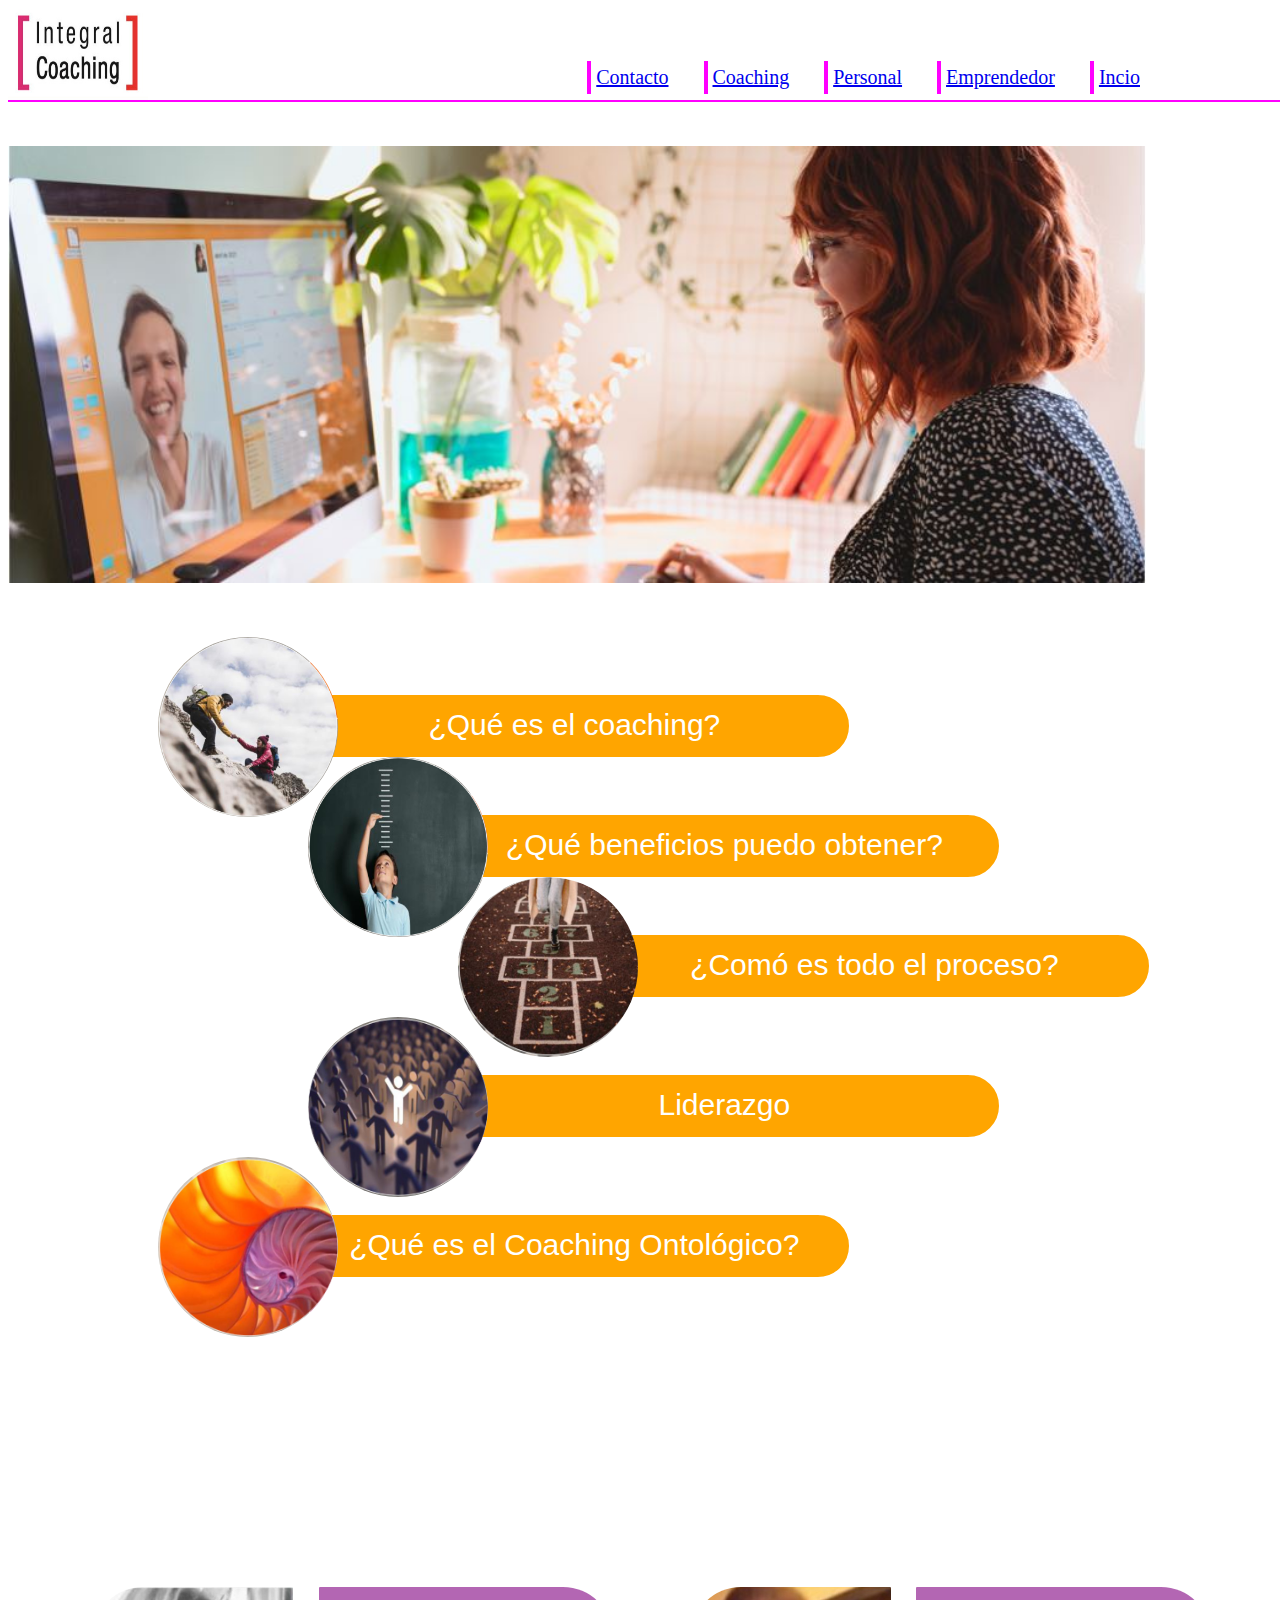
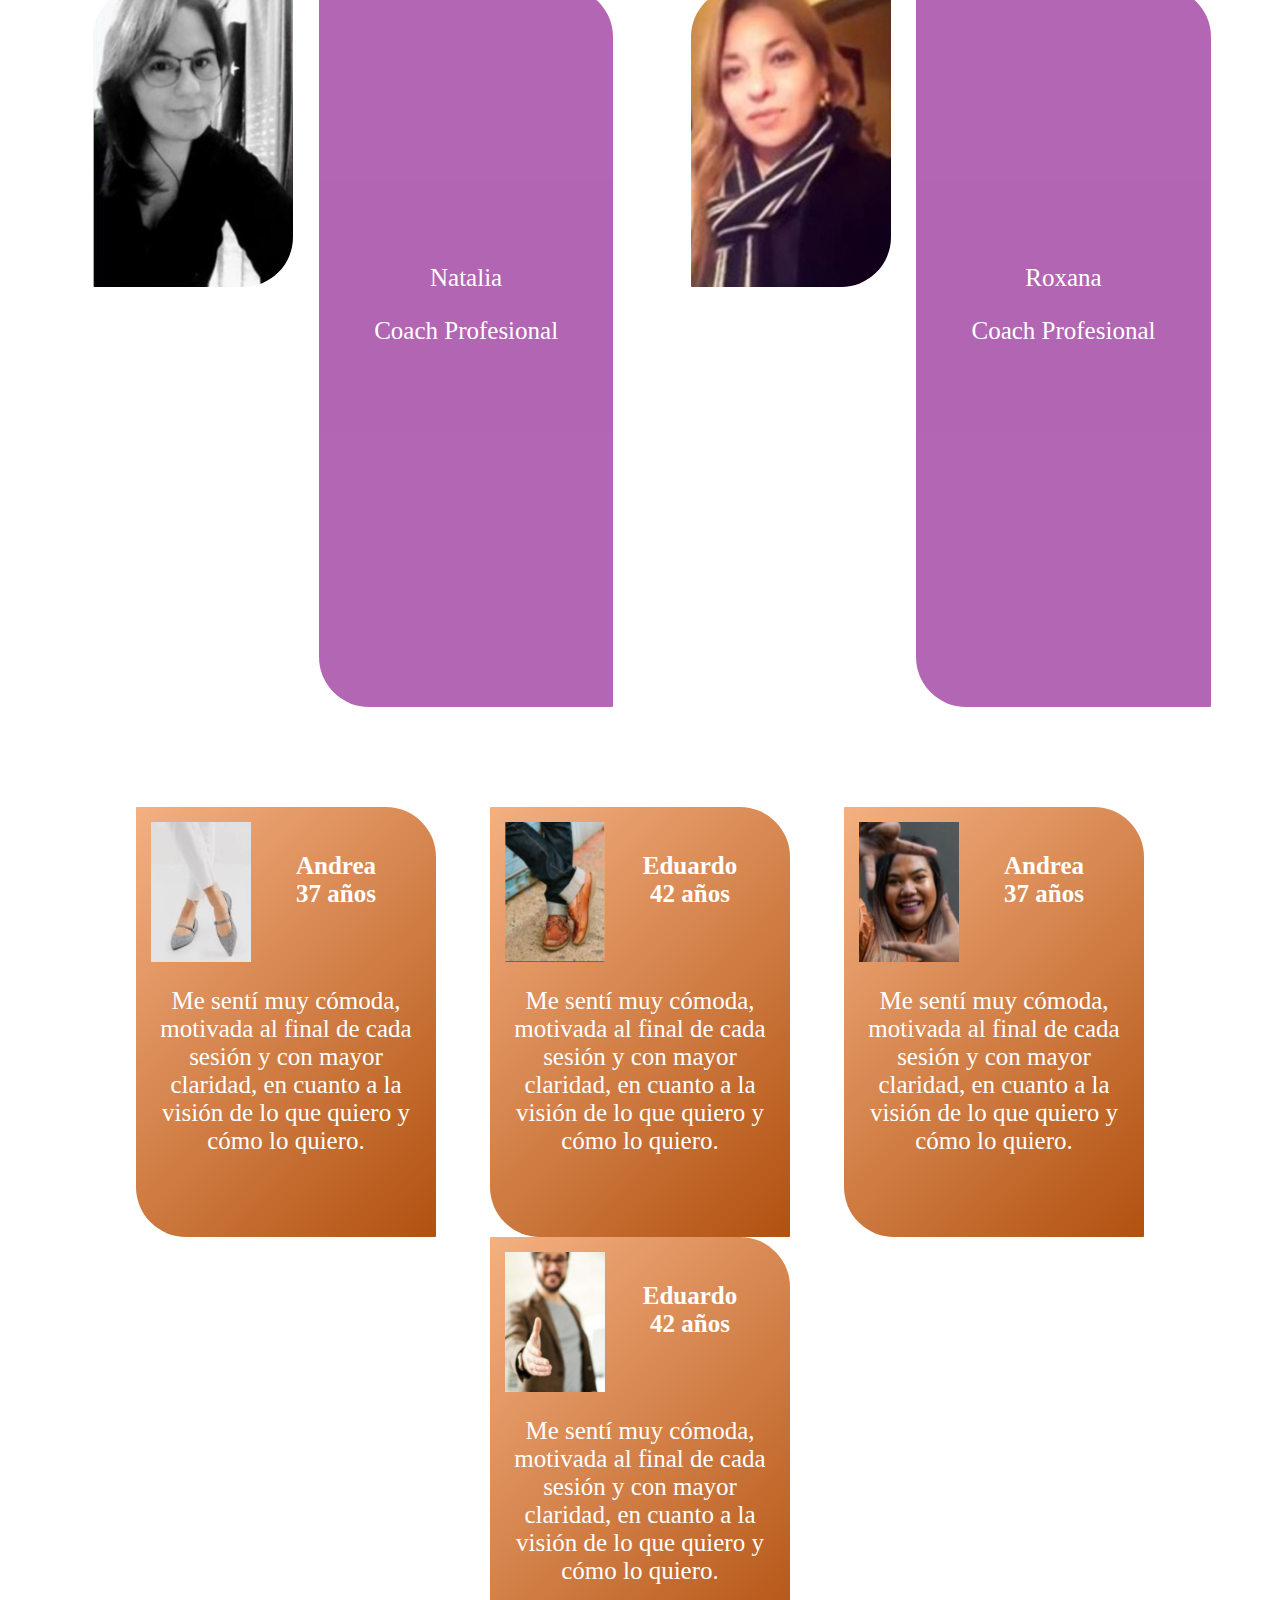
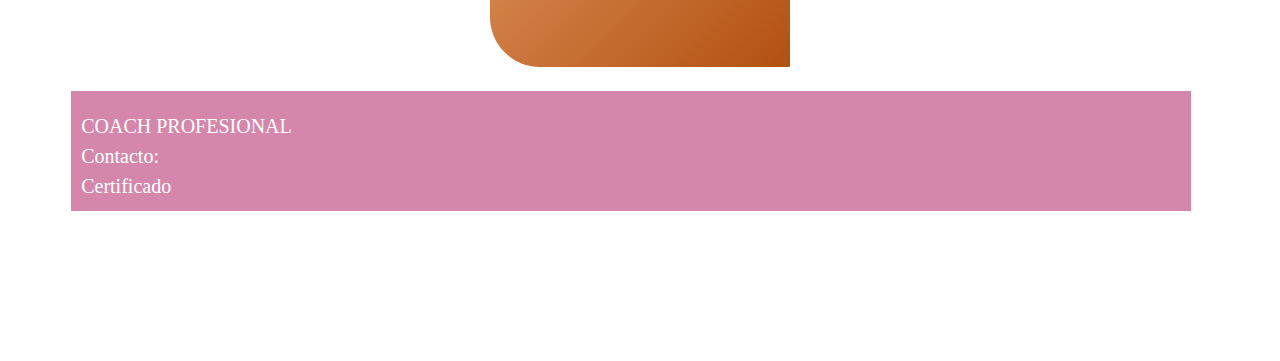
<file: index.html>
<!DOCTYPE html>
<html lang="en">
<head>
    <meta charset="UTF-8">
    <meta http-equiv="X-UA-Compatible" content="IE=edge">
    <meta name="viewport" content="width=device-width, initial-scale=1.0">
    <title>Integral Coaching</title>
    <link rel="stylesheet" type="text/css" href="estilos.css">
</head>
<body>
    <header>
        <div class="logo"> <img src="I1.jpeg"></div>
        <nav>
            <ul>
                <li><a href="#Incio">Incio</a></li>
                <li><a href="#Emprendedor">Emprendedor</a></li>
                <li><a href="#Personal">Personal</a></li>
                <li><a href="#Coaching">Coaching</a></li>
                <li><a href="#Contacto">Contacto</a></li>
                
            </ul>
        </nav>
    </header>

<div class="clearfix"></div>

<div>slide</div>
<div class="content">
<div class="Incio" id="Incio">
    <div>
        <img src="Chica mirando pantalla.jpg">        
    </div>
</div>

<div class="Emprendedor" id="Emprendedor">
    <div class="boton1">
         <img class="img.e" src="e1.jpeg">
         <div class="text">¿Qué es el coaching?</div>        
    </div>

    <div class="boton2">
         <img class="img.e"src="e2.jpeg">
         <div class="text"> ¿Qué beneficios puedo obtener?</div>
    </div>

    <div class="boton3">       
         <img class="img.e" src="e3.jpeg">        
         <div class="text">¿Comó es todo el proceso?</div>

    </div>
    <div class="boton4">     
            <img class="img.e" src="e4.jpeg">       
            <div class="text"> Liderazgo </div>

    </div>
    <div class="boton5">        
            <img class="img.e" src="e5.jpeg">
            <div class="text"> ¿Qué es el Coaching Ontológico?</div>
    </div>
</div>

<div class="Personal" id="Personal">
      <div class="Personal1">
        <div  >
            <img class="img.p" src="p1.jpeg">
        </div>

         <div class="Personal2">
             
             <p>Natalia</p>

             <p>Coach Profesional</p>
         </div>
      </div>
    <div class="Personal1">
        <div class="img.p">
            <img  src="p2.jpeg">
        </div>

         <div class="Personal2">
             
             <p> Roxana </p>
             <p> Coach Profesional </p> 
         </div>
    </div>
</div>

<div class="Coaching" id="Coaching">
    <div class="Coaching1">
    <div class="Coach"  > <img class="img2" src="c1.jpeg"><b>Andrea     </b> <br><b> 37 años</b>
        <p>Me sentí muy 
cómoda, motivada al 
final de cada sesión y 
con mayor claridad, 
en cuanto a la visión 
de lo que quiero y 
cómo lo quiero.</p>
</div>
<div class="Coach" > 
    <img class="img2" src="c2.jpeg">
    <b>Eduardo  </b> <br><b> 42 años</b>
    <p>Me sentí muy 
cómoda, motivada al 
final de cada sesión y 
con mayor claridad, 
en cuanto a la visión 
de lo que quiero y 
cómo lo quiero.</p>
</div>
<div class="Coach" > 
    <img class="img2" src="c3.jpeg">
    <b>Andrea     </b> <br><b> 37 años</b>
    <p>Me sentí muy 
cómoda, motivada al 
final de cada sesión y 
con mayor claridad, 
en cuanto a la visión 
de lo que quiero y 
cómo lo quiero.</p>
</div>
<div class="Coach" > 
    <img class="img2" src="c4.jpeg">
    <b>Eduardo  </b> <br> <b> 42 años</b>
    <p>Me sentí muy 
cómoda, motivada al 
final de cada sesión y 
con mayor claridad, 
en cuanto a la visión 
de lo que quiero y 
cómo lo quiero.</p>
</div>
</div>
</div>

<div class="Contacto" id="Contacto">
    <p> COACH PROFESIONAL</p>
    <P>Contacto:</P>
    <p>Certificado</p>
    
</div>
</div>
</body>
</html>
</file>
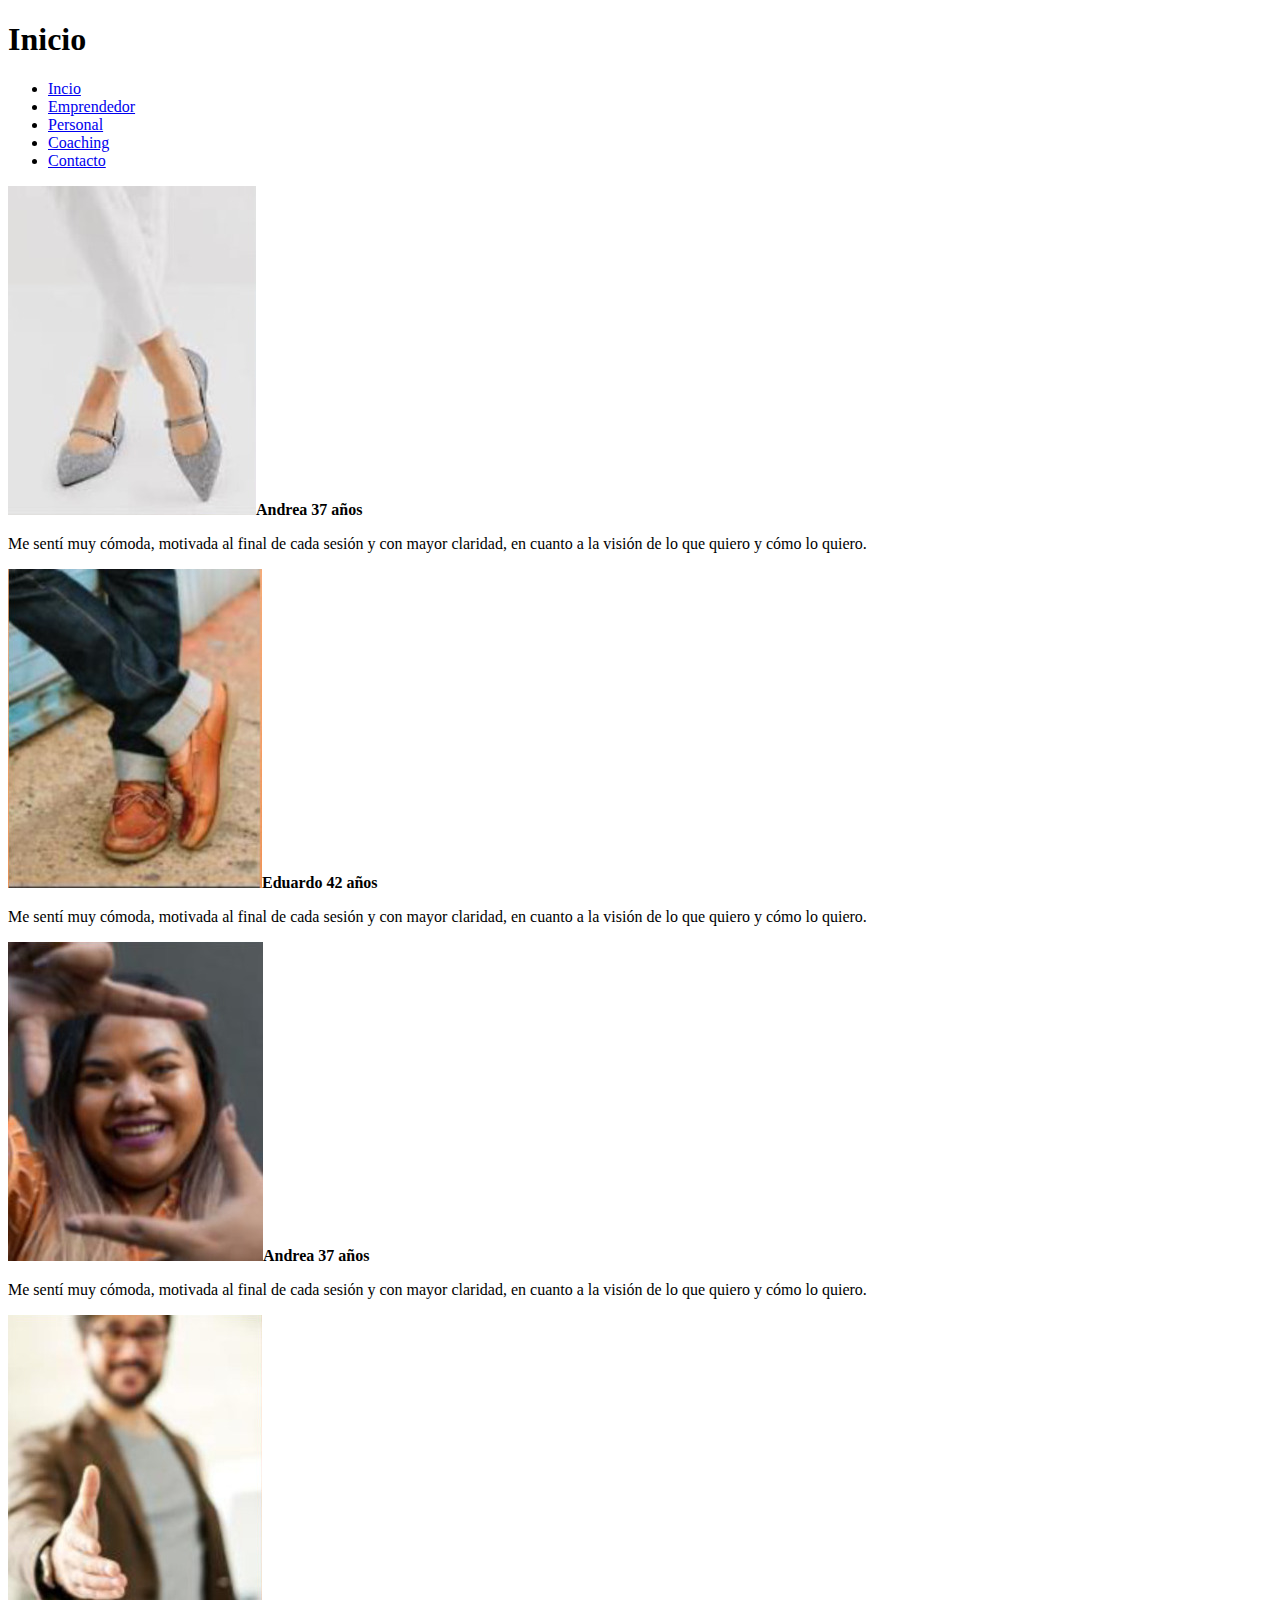
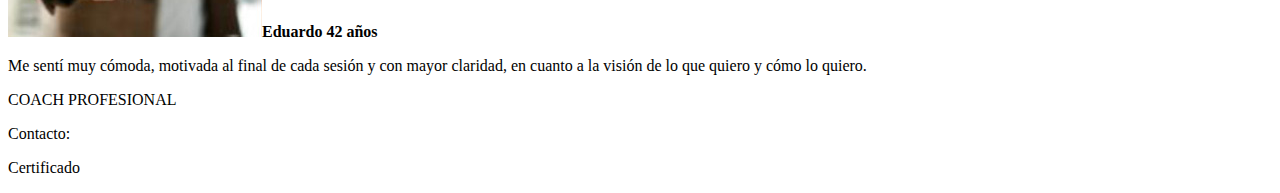
<file: Coaching.html>
<!DOCTYPE html>
<html lang="en">
<head>
    <meta charset="UTF-8">
    <meta http-equiv="X-UA-Compatible" content="IE=edge">
    <meta name="viewport" content="width=device-width, initial-scale=1.0">
    <title>Integral Coaching</title>
</head>
<body>
<div class="menu">
    <header>
        <h1>Inicio</h1>
        <nav>
            <ul>
                <li><a href="index.html">Incio</a></li>
                <li><a href="Emprendedor.html">Emprendedor</a></li>
                <li><a href="Personal.html">Personal</a></li>
                <li><a href="Coaching.html">Coaching</a></li>
                <li><a href="Contacto.html">Contacto</a></li>
                
            </ul>
        </nav>
    </header>
</div>
<div class="content">
    <div class="img">
    <div> <img class="img2" src="c1.jpeg"><b>Andrea </b><b>37 años</b>
        <p>Me sentí muy 
cómoda, motivada al 
final de cada sesión y 
con mayor claridad, 
en cuanto a la visión 
de lo que quiero y 
cómo lo quiero.</p>
</div>
<div> <img class="img2" src="c2.jpeg"><b>Eduardo 42 años</b>
        <p>Me sentí muy 
cómoda, motivada al 
final de cada sesión y 
con mayor claridad, 
en cuanto a la visión 
de lo que quiero y 
cómo lo quiero.</p>
</div>
<div> <img class="img2" src="c3.jpeg"><b>Andrea 37 años</b>
        <p>Me sentí muy 
cómoda, motivada al 
final de cada sesión y 
con mayor claridad, 
en cuanto a la visión 
de lo que quiero y 
cómo lo quiero.</p>
</div>
<div> <img class="img2" src="c4.jpeg"><b>Eduardo 42 años</b>
        <p>Me sentí muy 
cómoda, motivada al 
final de cada sesión y 
con mayor claridad, 
en cuanto a la visión 
de lo que quiero y 
cómo lo quiero.</p>
</div>

<div>
    <p> COACH PROFESIONAL</p>
    <P>Contacto:</P>
    <p>Certificado</p>
    
</div>
    </div>
</div>
</body>
</html>
</file>
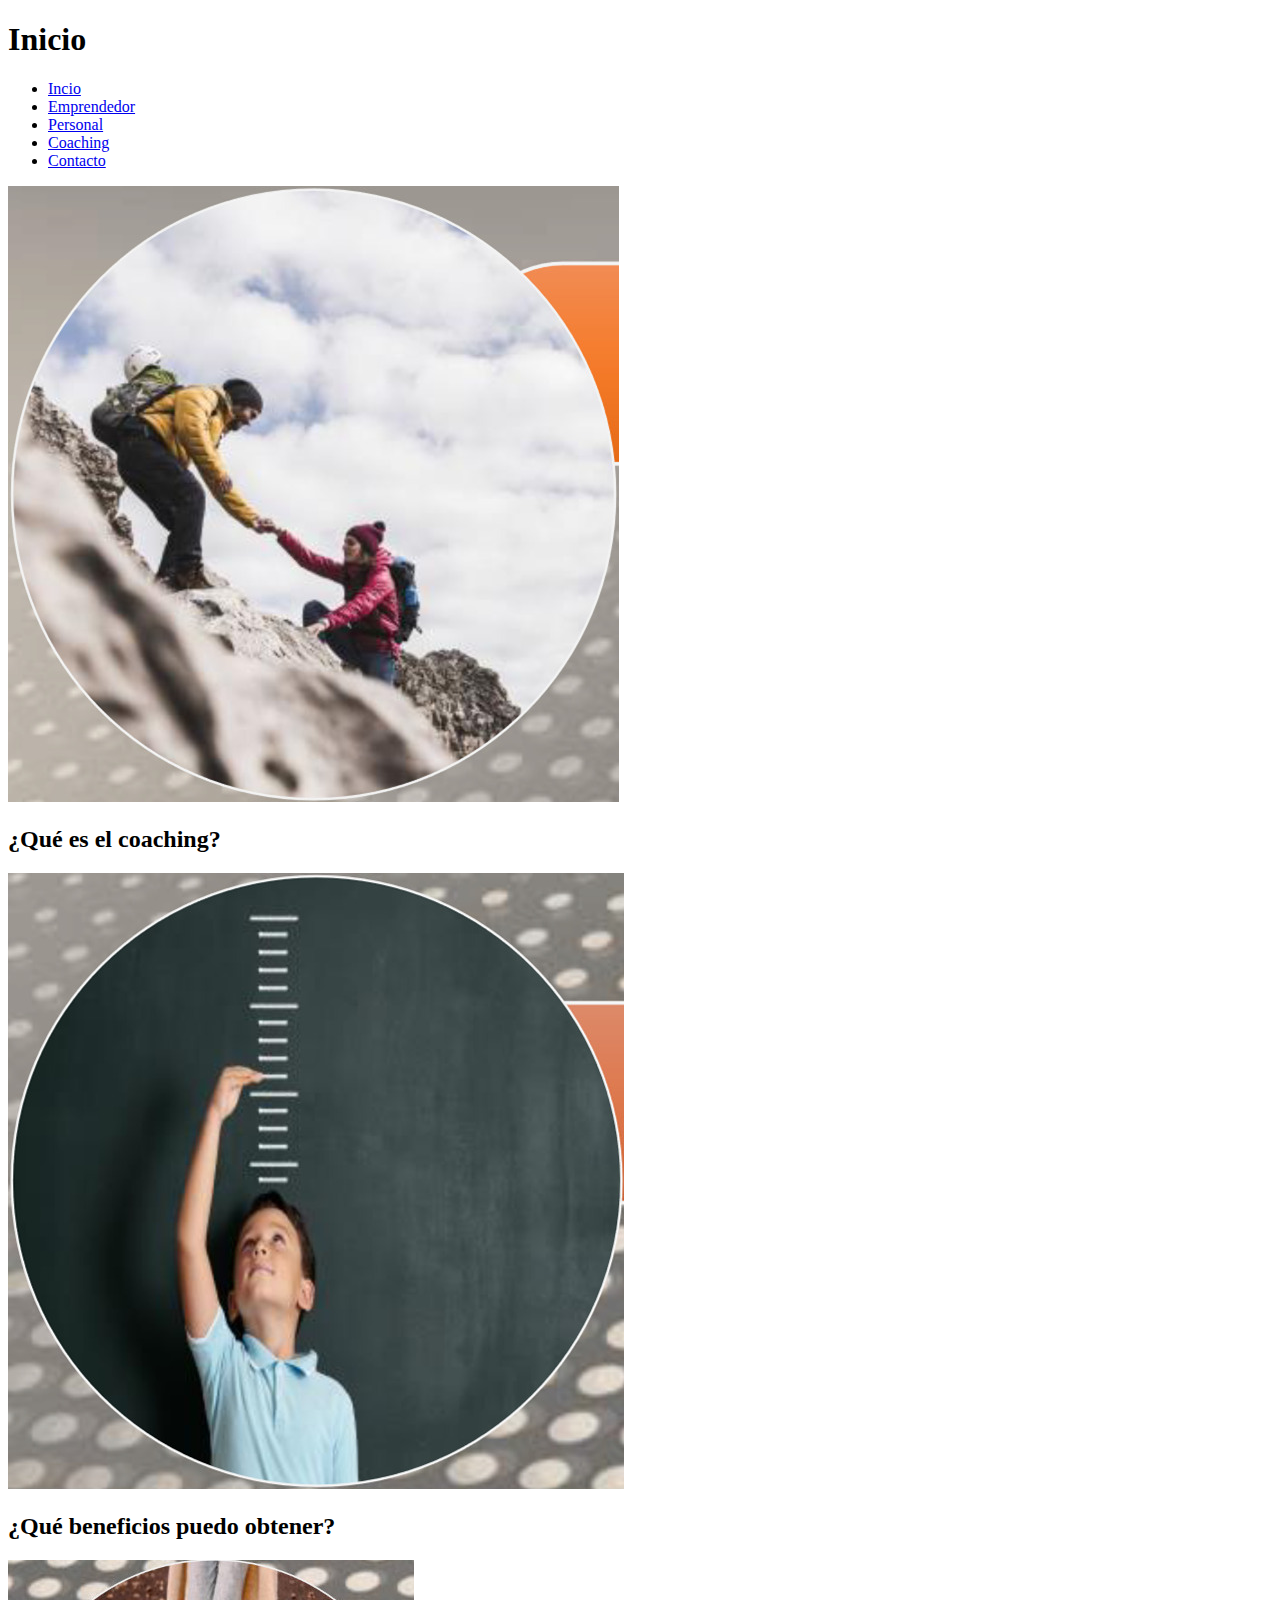
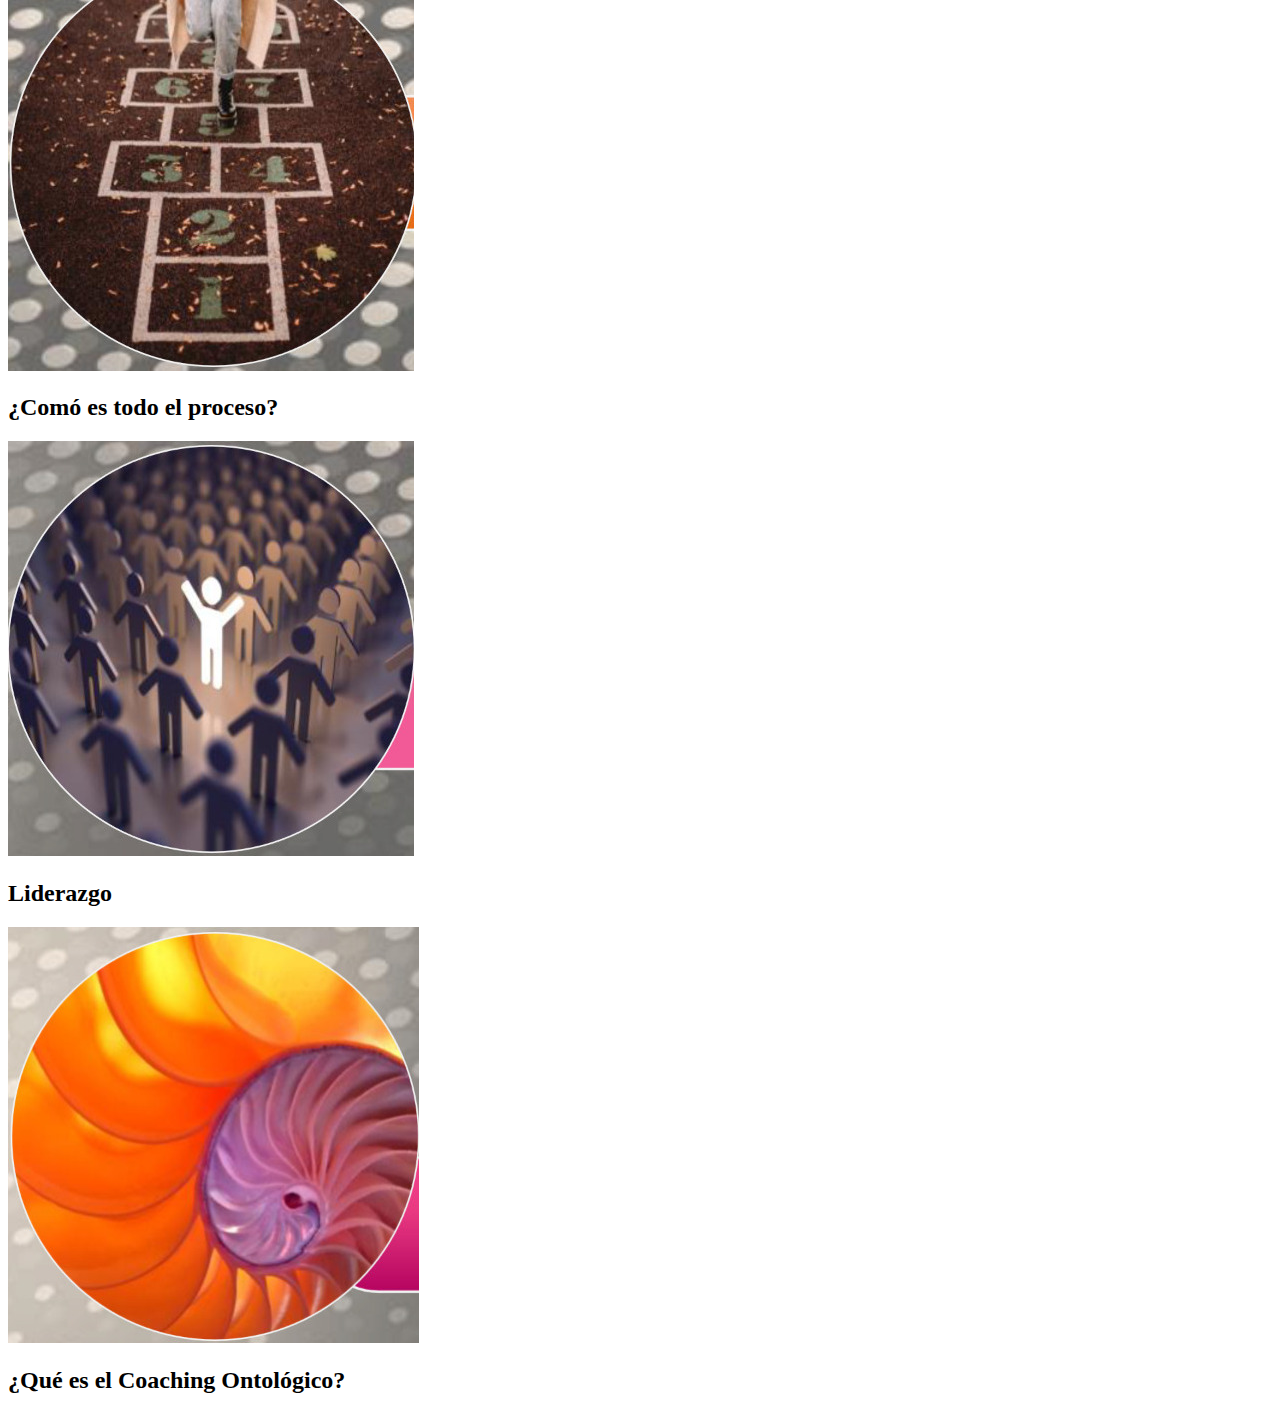
<file: Emprendedor.html>
<!DOCTYPE html>
<html lang="en">
<head>
    <meta charset="UTF-8">
    <meta http-equiv="X-UA-Compatible" content="IE=edge">
    <meta name="viewport" content="width=device-width, initial-scale=1.0">
    <title>Integral Coaching</title>
</head>
<body>
<div class="menu">
    <header>
        <h1>Inicio</h1>
        <nav>
            <ul>
                <li><a href="index.html">Incio</a></li>
                <li><a href="Emprendedor.html">Emprendedor</a></li>
                <li><a href="Personal.html">Personal</a></li>
                <li><a href="Coaching.html">Coaching</a></li>
                <li><a href="Contacto.html">Contacto</a></li>
                
            </ul>
        </nav>
    </header>
</div>
<div class="content">
    <div class="boton1">
        <div class="img">
            <img src="e1.jpeg">
        </div>
        <div> <h2>¿Qué es el coaching?</h2>
        </div>

    </div>
    <div class="boton2">
        <div class="img">
            <img src="e2.jpeg">
        </div>
        <div> <h2>¿Qué beneficios puedo obtener?</h2>
        </div>

    </div>
    <div class="boton3">
        <div class="img">
            <img src="e3.jpeg">
        </div>
        <div> <h2>¿Comó es todo el proceso?</h2>
        </div>

    </div>
    <div class="boton4">
        <div class="img">
            <img src="e4.jpeg">
        </div>
        <div> <h2> Liderazgo </h2>
        </div>

    </div>
    <div class="boton5">
        <div class="img">
            <img src="e5.jpeg">
        </div>
        <div> <h2>¿Qué es el Coaching Ontológico?</h2>
        </div>

    </div>

    
</div>
</body>
</html>
</file>
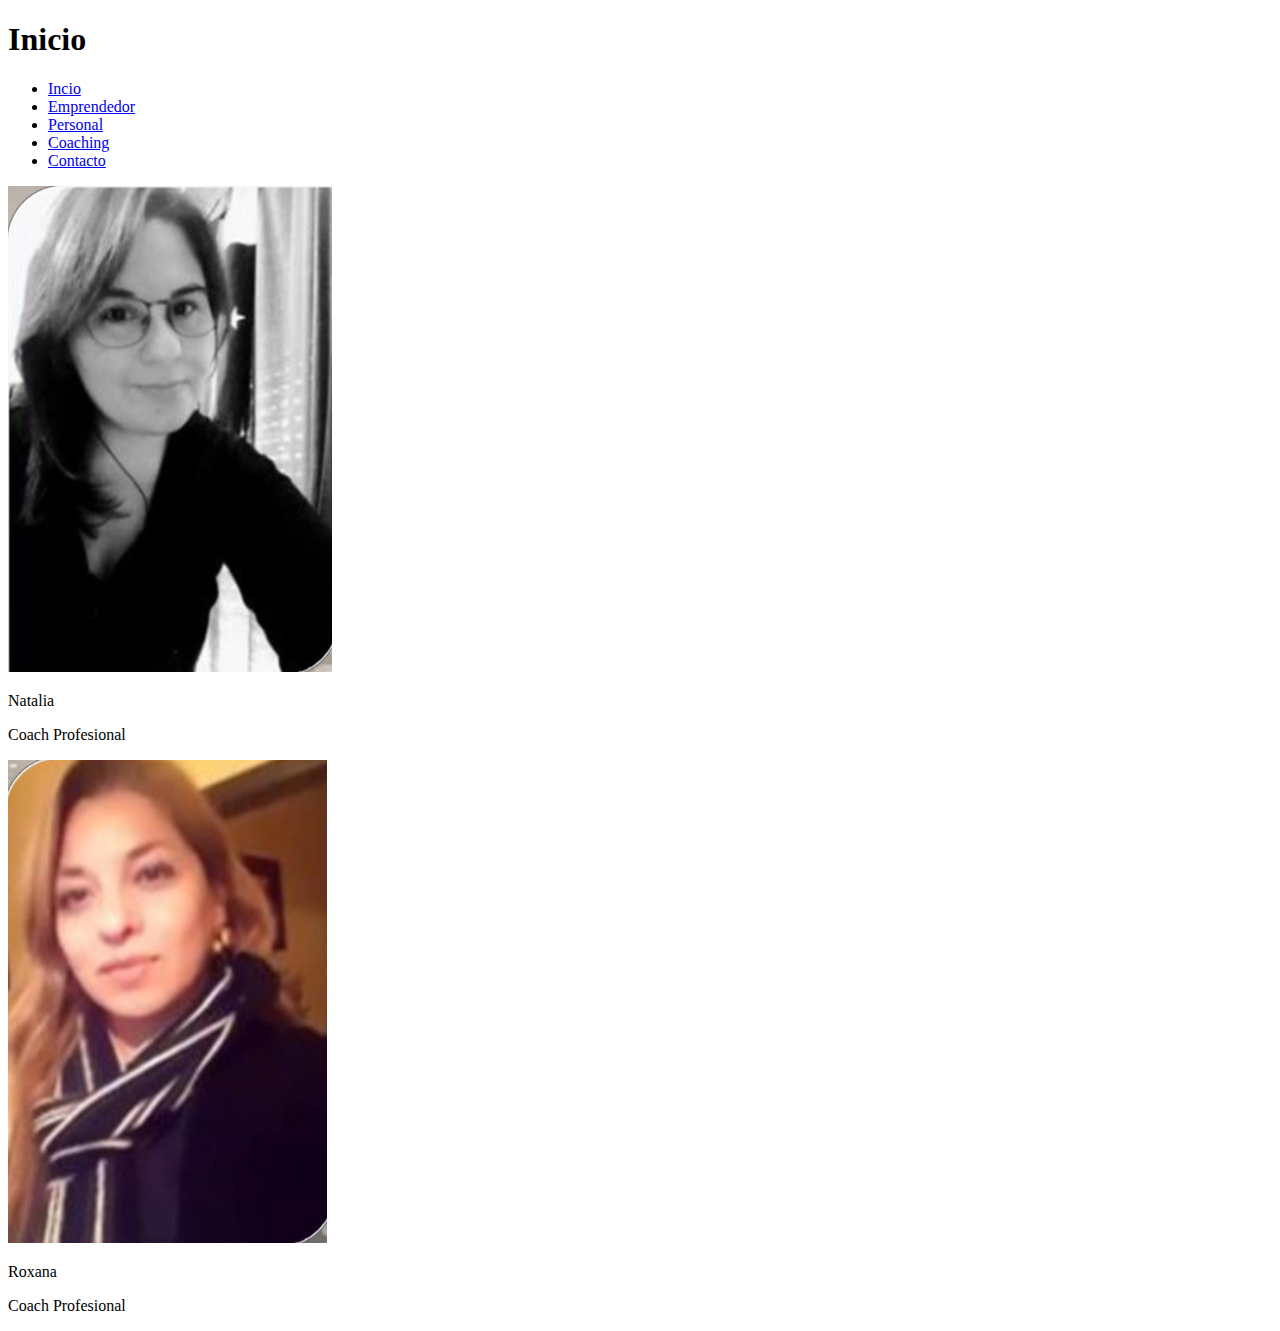
<file: Personal.html>
<!DOCTYPE html>
<html lang="en">
<head>
    <meta charset="UTF-8">
    <meta http-equiv="X-UA-Compatible" content="IE=edge">
    <meta name="viewport" content="width=device-width, initial-scale=1.0">
    <title>Integral Coaching</title>
</head>
<body>
<div class="menu">
    <header>
        <h1>Inicio</h1>
        <nav>
            <ul>
                <li><a href="index.html">Incio</a></li>
                <li><a href="Emprendedor.html">Emprendedor</a></li>
                <li><a href="Personal.html">Personal</a></li>
                <li><a href="Coaching.html">Coaching</a></li>
                <li><a href="Contacto.html">Contacto</a></li>
                
            </ul>
        </nav>
    </header>
</div>
<div class="content">
    <div>
        <div>
            <img class="img" src="p1.jpeg">
        </div>

         <div class="Personal">
             
             <p>Natalia</p>

             <p>Coach Profesional</p>
         </div>
    </div>
    <div>
        <div>
            <img class="img" src="p2.jpeg">
        </div>

         <div class="Personal">
             
             <p> Roxana </p>
             <p> Coach Profesional </p> 
         </div>
    </div>
</div>
</body>
</html>
</file>
<file: estilos.css>
*{
	
}


.logo{
	top:10px;
	position: absolute;

}

nav {
	margin-right: 10%;
	top:40px;
	position: relative;
	z-index: 100;
	}


nav ul li {
	float: right;
	list-style: none;
	margin:  15px;
	font-size: 20px;
}

li {
	border-left: 4px solid magenta;
	padding: 5px;
}

header{
	position: fixed;
	height: 110px;
	width: 100%;
    border-bottom: 2px solid magenta;
    background: white;
    z-index: 1;
    top: -10px;
	
}

header div img{
	height: 100px;
	width: 140px;		
}

.clearfix{
	clear: both;
}

.content {
	top: 120px;	
	position: relative;
	}

.Inicio {
	display: flex;
	justify-content: center;
	
}

img {
	width: 90%;


}


h1 {
	display: inline;
}

.Emprendedor{
	top: 120px;
	font-size: 30px;
	font-family: Roboto, 'Segoe UI', Tahoma, sans-serif;
	color: white;
	line-height: 2;
	display: flex;
	flex-direction: column;
	margin: 50px;
	height: 100vh;
	width: 100vw;

}


.Emprendedor div img{
	border-radius: 100%;
	width: 180px;
	height: 180px;
	vertical-align: middle;
	position: relative;
	z-index: 40;
	left: 100px;
}
 
.text {
	background: orange;
	border: 3px solid white;
	display: inline-block;
	text-align: center;
	border-radius: 50px;
	width: 550px;
	height: 50px;
	position: relative;
	left: 50px;
	padding-bottom: 12px;
}

.boton2{
	position: relative;
	top: -60px;
	left: 150px;
}

.boton3{
	position: relative;
	top: -120px;
	left: 300px;
}

.boton4{
	position: relative;
	top: -160px;
	left: 150px;
}

.boton5{
	position: relative;
	top: -200px;
}

.Personal{
	display: flex;
	justify-content: space-evenly;	
	height: 100vh;
	width: 100vw;
}

.Personal1{
	display: flex;
	height: 80vh;
	width: 40vw;
}

.Personal1 img{
	height: 300px;
	width: 200px;
	border-radius:50px  1px;
}

.Personal2{
	width: 23vw;
	height: 80vh;
	background: purple;
	opacity: .6;
	border-radius: 1px 50px;
	color: white;
	font-size: 25px;
	text-align: center;
	position: relative;
	left: 5%;
}

.Personal2 p{
	position: relative;
	top: 35%;
}

.Coaching{
display: flex;
margin: 10px;
padding: 10px;
text-align: center;
}

.Coach {
display: inline-block;
width: 270px;
height: 400px;
border-radius: 1px 50px;
background: linear-gradient(-45deg, #B15110, #F4B081);
padding: 15px;
margin: 0 25px;
color: white;
font-size: 25px;
position: relative;
top:-100px;
}

.Coach b{
	position: relative;
	top: 30px;
}

.Coach p{
	display: inline-block;
}

.img2 {
	width: 100px;
	height: 140px;
	vertical-align: top;
	float: left;
}

.Contacto{
	color: white;
	width: 87%;
	height: 100px;
	padding: 10px;
	background-color: rgba(195, 84, 135, 0.7);
	text-align:left;
	line-height: 0.5;
	position: relative;
	top:-150px;
	font-size: 20px;
	margin: 5%;

}
</file>
